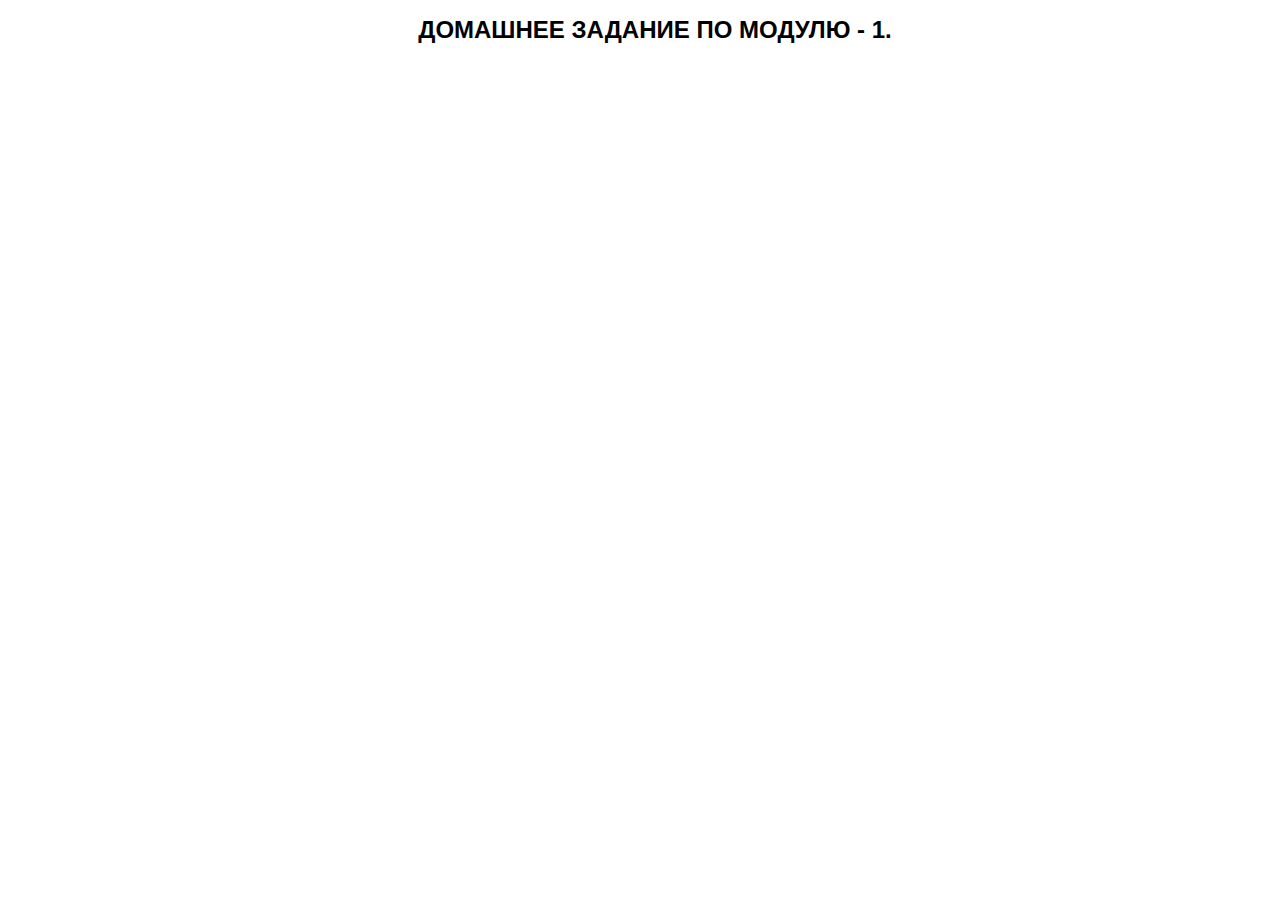
<file: index.html>
<!DOCTYPE html>
<html lang="en">
<head>
    <meta charset="UTF-8">
    <meta name="viewport" content="width=device-width, initial-scale=1.0">
    <meta http-equiv="X-UA-Compatible" content="ie=edge">
    <title>HW-module-1</title>
    <link rel="stylesheet" href="css/main.css">
</head>
<body>
    <h1>Домашнее задание по модулю - 1.</h1>
    
    <script type="module" src="js/task-1.js"></script>
    <script type="module" src="js/task-2.js"></script>
    <script type="module" src="js/task-3.js"></script>
    <script type="module" src="js/task-4.js"></script>
    <script type="module" src="js/task-5.js"></script>
    <script type="module" src="js/task-6.js"></script>
        
</body>
</html>
</file>
<file: css/main.css>
body {
    text-align: center;
    font-family: Verdana, Geneva, Tahoma, sans-serif;
}

h1 {
    padding-left: 30px;
    margin-bottom: 50px;
    font-weight: 700;
    font-size: 24px;
    text-transform: uppercase;
}
</file>
